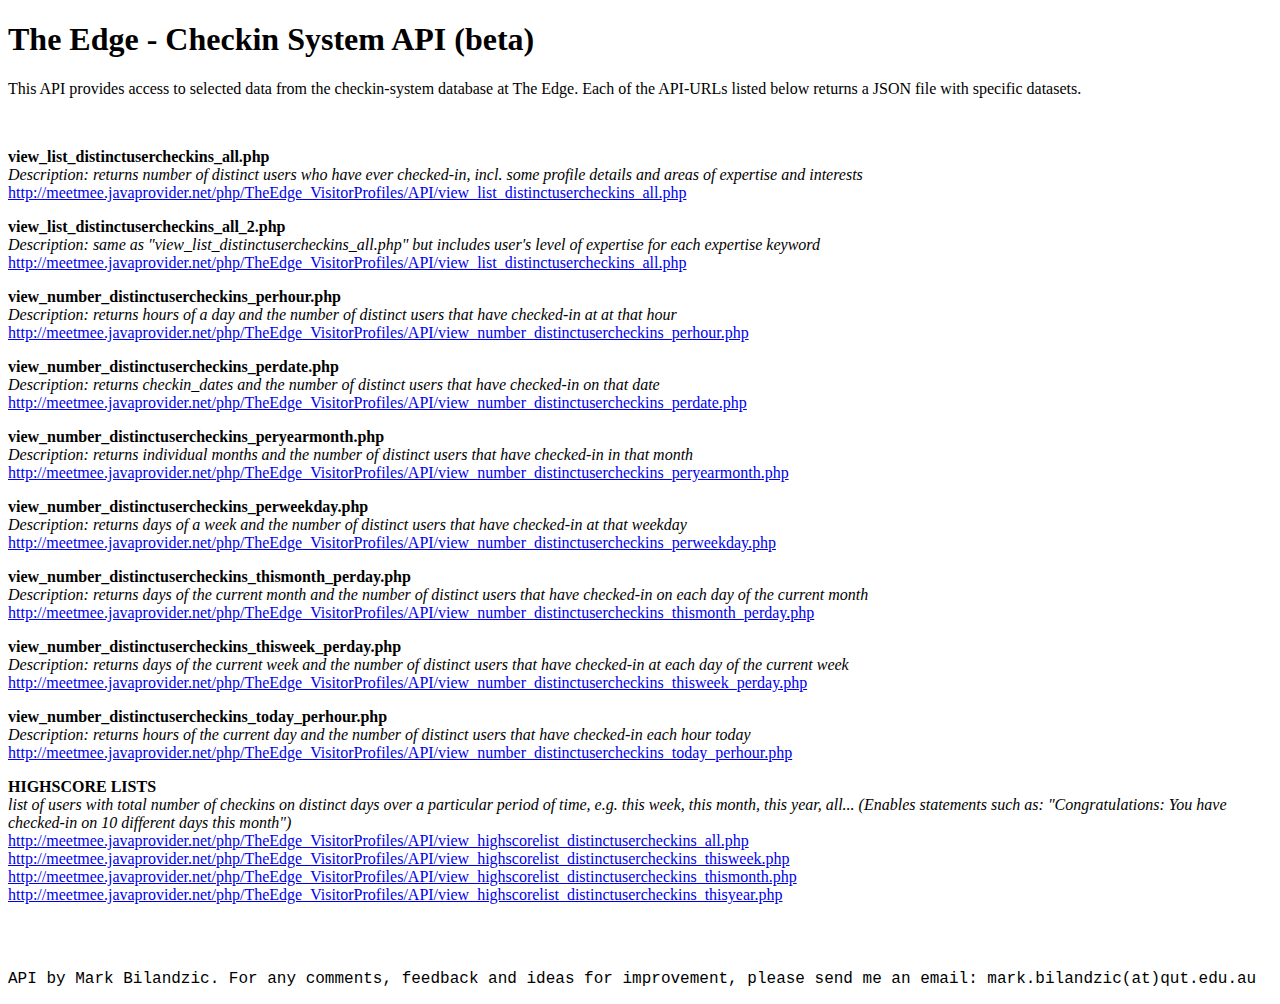
<file: API/index.html>
<!DOCTYPE html PUBLIC "-//W3C//DTD HTML 4.01 Transitional//EN" "http://www.w3.org/TR/html4/loose.dtd">
<html>
<head>

<style type="text/css">

	.function_name{
		font-weight:bold;

	}
	.function_description{
		font-style:italic;
	}
	.footer{
		padding-top:50px;
		padding-bottom:50px:
		font-size:10px;
		font-family:"Courier New", Courier, monospace;
	}
</style>

<meta http-equiv="Content-Type" content="text/html; charset=UTF-8">
<title>The Edge - Checkin System API</title>


</head>
<body>
<h1>The Edge - Checkin System API (beta)</h1>
<p>
This API provides access to selected data from the checkin-system database at The Edge. Each of the API-URLs listed below returns a JSON file
with specific datasets.
</p>
<br/>

<p>
<div class="function_name">view_list_distinctusercheckins_all.php</div>
<div class="function_description">Description: returns number of distinct users who have ever checked-in, incl. some profile details and areas of expertise and interests</div>
<a href="http://meetmee.javaprovider.net/php/TheEdge_VisitorProfiles/API/view_list_distinctusercheckins_all.php">http://meetmee.javaprovider.net/php/TheEdge_VisitorProfiles/API/view_list_distinctusercheckins_all.php</a>
</p>

<p>
<div class="function_name">view_list_distinctusercheckins_all_2.php</div>
<div class="function_description">Description: same as "view_list_distinctusercheckins_all.php" but includes user's level of expertise for each expertise keyword</div>
<a href="http://meetmee.javaprovider.net/php/TheEdge_VisitorProfiles/API/view_list_distinctusercheckins_all.php">http://meetmee.javaprovider.net/php/TheEdge_VisitorProfiles/API/view_list_distinctusercheckins_all.php</a>
</p>

<p>
    <div class="function_name">view_number_distinctusercheckins_perhour.php</div>
    <div class="function_description">Description: returns hours of a day and the number of distinct users that have checked-in at at that hour</div>
    <a href="http://meetmee.javaprovider.net/php/TheEdge_VisitorProfiles/API/view_number_distinctusercheckins_perhour.php">http://meetmee.javaprovider.net/php/TheEdge_VisitorProfiles/API/view_number_distinctusercheckins_perhour.php</a>
</p>

<p>
<div class="function_name">view_number_distinctusercheckins_perdate.php</div>
<div class="function_description">Description: returns checkin_dates and the number of distinct users that have checked-in on that date</div>
<a href="http://meetmee.javaprovider.net/php/TheEdge_VisitorProfiles/API/view_number_distinctusercheckins_perdate.php">http://meetmee.javaprovider.net/php/TheEdge_VisitorProfiles/API/view_number_distinctusercheckins_perdate.php</a>
</p>

<p>
<div class="function_name">view_number_distinctusercheckins_peryearmonth.php</div>
<div class="function_description">Description: returns individual months and the number of distinct users that have checked-in in that month</div>
<a href="http://meetmee.javaprovider.net/php/TheEdge_VisitorProfiles/API/view_number_distinctusercheckins_peryearmonth.php">http://meetmee.javaprovider.net/php/TheEdge_VisitorProfiles/API/view_number_distinctusercheckins_peryearmonth.php</a>
</p>

<p>
<div class="function_name">view_number_distinctusercheckins_perweekday.php</div>
<div class="function_description">Description: returns days of a week and the number of distinct users that have checked-in at that weekday</div>
<a href="http://meetmee.javaprovider.net/php/TheEdge_VisitorProfiles/API/view_number_distinctusercheckins_perweekday.php">http://meetmee.javaprovider.net/php/TheEdge_VisitorProfiles/API/view_number_distinctusercheckins_perweekday.php</a>
</p>

<p>
<div class="function_name">view_number_distinctusercheckins_thismonth_perday.php</div>
<div class="function_description">Description: returns days of the current month and the number of distinct users that have checked-in on each day of the current month</div>
<a href="http://meetmee.javaprovider.net/php/TheEdge_VisitorProfiles/API/view_number_distinctusercheckins_thismonth_perday.php">http://meetmee.javaprovider.net/php/TheEdge_VisitorProfiles/API/view_number_distinctusercheckins_thismonth_perday.php</a>
</p>

<p>
<div class="function_name">view_number_distinctusercheckins_thisweek_perday.php</div>
<div class="function_description">Description: returns days of the current week and the number of distinct users that have checked-in at each day of the current week</div>
<a href="http://meetmee.javaprovider.net/php/TheEdge_VisitorProfiles/API/view_number_distinctusercheckins_thisweek_perday.php">http://meetmee.javaprovider.net/php/TheEdge_VisitorProfiles/API/view_number_distinctusercheckins_thisweek_perday.php</a>
</p>

<p>
<div class="function_name">view_number_distinctusercheckins_today_perhour.php</div>
<div class="function_description">Description: returns hours of the current day and the number of distinct users that have checked-in each hour today</div>
<a href="http://meetmee.javaprovider.net/php/TheEdge_VisitorProfiles/API/view_number_distinctusercheckins_today_perhour.php">http://meetmee.javaprovider.net/php/TheEdge_VisitorProfiles/API/view_number_distinctusercheckins_today_perhour.php</a>
</p>


<p>
<div class="function_name">HIGHSCORE LISTS</div>
<div class="function_description">list of users with total number of checkins on distinct days over a particular period of time, e.g. this week, this month, this year, all... (Enables statements such as: "Congratulations: You have checked-in on 10 different days this month")</div>


<a href="http://meetmee.javaprovider.net/php/TheEdge_VisitorProfiles/API/view_highscorelist_distinctusercheckins_all.php">http://meetmee.javaprovider.net/php/TheEdge_VisitorProfiles/API/view_highscorelist_distinctusercheckins_all.php</a>
<a href="http://meetmee.javaprovider.net/php/TheEdge_VisitorProfiles/API/view_highscorelist_distinctusercheckins_thisweek.php">http://meetmee.javaprovider.net/php/TheEdge_VisitorProfiles/API/view_highscorelist_distinctusercheckins_thisweek.php</a>
<a href="http://meetmee.javaprovider.net/php/TheEdge_VisitorProfiles/API/view_highscorelist_distinctusercheckins_thismonth.php">http://meetmee.javaprovider.net/php/TheEdge_VisitorProfiles/API/view_highscorelist_distinctusercheckins_thismonth.php</a>
<a href="http://meetmee.javaprovider.net/php/TheEdge_VisitorProfiles/API/view_highscorelist_distinctusercheckins_thisyear.php">http://meetmee.javaprovider.net/php/TheEdge_VisitorProfiles/API/view_highscorelist_distinctusercheckins_thisyear.php</a>
</p>



<p>
<div class="footer">API by Mark Bilandzic. For any comments, feedback and ideas for improvement, please send me an email: mark.bilandzic(at)qut.edu.au </div>
</p>

</body>
</html>
</file>
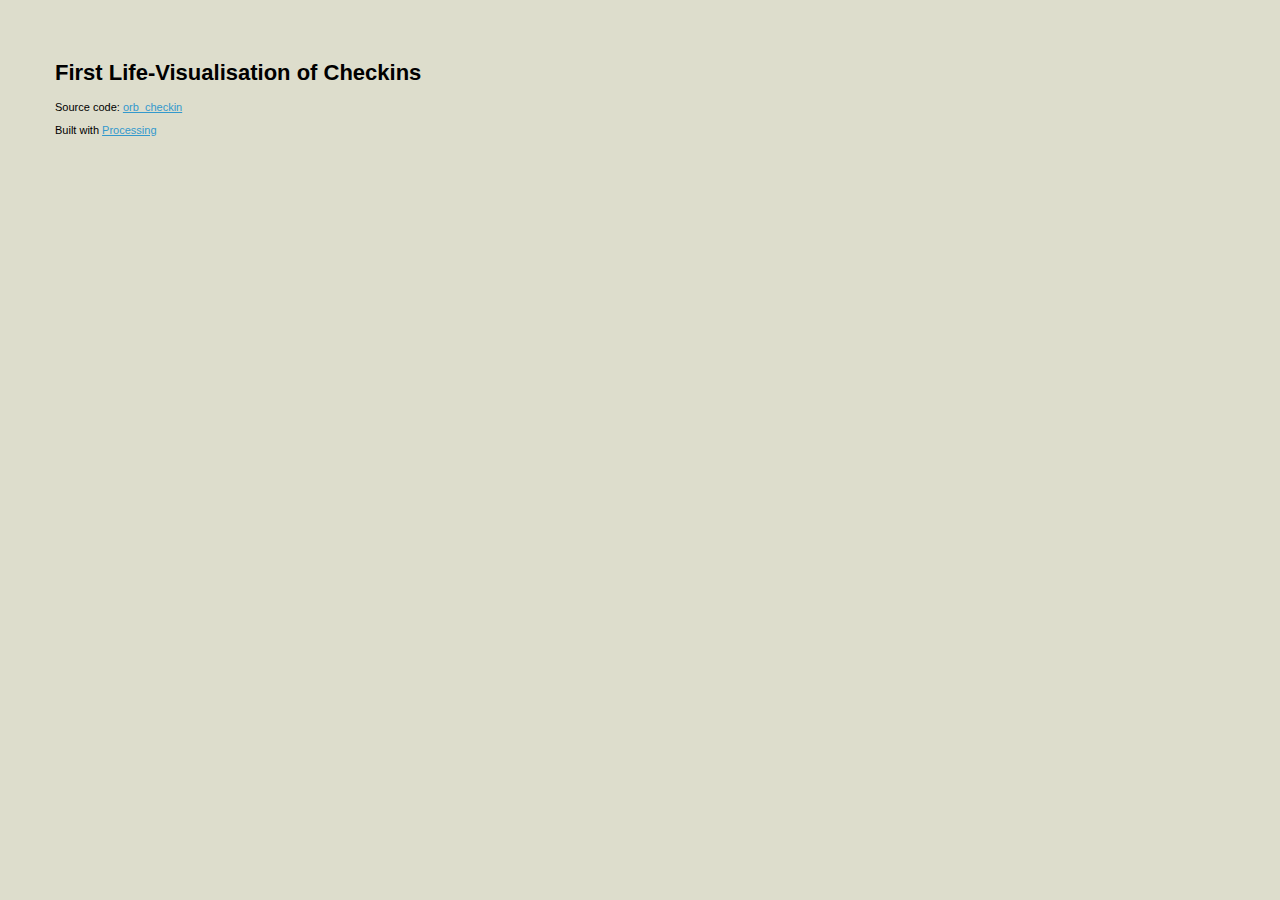
<file: Processing_CheckinVisualisations/orb_checkin/applet/index.html>
<!DOCTYPE html PUBLIC "-//W3C//DTD XHTML 1.0 Strict//EN" "http://www.w3.org/TR/xhtml1/DTD/xhtml1-strict.dtd">
<html xmlns="http://www.w3.org/1999/xhtml" xml:lang="en" lang="en">
  <head>
    <!-- charset must remain utf-8 to be handled properly by Processing -->
    <meta http-equiv="content-type" content="text/html; charset=utf-8" />

    <title>orb_checkin : Built with Processing</title>

    <style type="text/css">
      /* <![CDATA[ */
	
	body {
  	  margin: 60px 0px 0px 55px;
	  font-family: verdana, geneva, arial, helvetica, sans-serif; 
	  font-size: 11px; 
	  background-color: #ddddcc; 
	  text-decoration: none; 
	  font-weight: normal; 
	  line-height: normal; 
	}
		 
	a          { color: #3399cc; }
	a:link     { color: #3399cc; text-decoration: underline; }
	a:visited  { color: #3399cc; text-decoration: underline; }
	a:active   { color: #3399cc; text-decoration: underline; }
	a:hover    { color: #3399cc; text-decoration: underline; }

      /* ]]> */
    </style>    
  </head>

  <body>
  <h1>First Life-Visualisation of Checkins</h1>
    <div id="content">
      <div id="orb_checkin_container">

	<!-- This version plays nicer with older browsers, 
	     but requires JavaScript to be enabled. 
	     http://java.sun.com/javase/6/docs/technotes/guides/jweb/deployment_advice.html
	     http://download.oracle.com/javase/tutorial/deployment/deploymentInDepth/ -->
	<script type="text/javascript"
		src="http://www.java.com/js/deployJava.js"></script>
	<script type="text/javascript">
	  /* <![CDATA[ */

	  var attributes = { 
            code: 'orb_checkin.class',
            archive: 'orb_checkin.jar,json.jar,core.jar',
            width: 500, 
            height: 500,
          };
          var parameters = { 
            image: 'loading.gif',
            centerimage: 'true',
          };
          var version = '1.5';
          deployJava.runApplet(attributes, parameters, version);

          /* ]]> */
        </script>
        
	<noscript> <div>
	  <!--[if !IE]> -->
	  <object classid="java:orb_checkin.class" 
            	  type="application/x-java-applet"
            	  archive="orb_checkin.jar,json.jar,core.jar"
            	  width="500" height="500"
            	  standby="Loading Processing software..." >
            
	    <param name="archive" value="orb_checkin.jar,json.jar,core.jar" />
	    
	    <param name="mayscript" value="true" />
	    <param name="scriptable" value="true" />
	    
	    <param name="image" value="loading.gif" />
	    <param name="boxmessage" value="Loading Processing software..." />
	    <param name="boxbgcolor" value="#FFFFFF" />
	  <!--<![endif]-->

	    <!-- For more instructions on deployment, 
		 or to update the CAB file listed here, see:
		 http://java.sun.com/javase/6/webnotes/family-clsid.html
		 http://java.sun.com/javase/6/webnotes/install/jre/autodownload.html -->
	    <object classid="clsid:8AD9C840-044E-11D1-B3E9-00805F499D93"
		    codebase="http://java.sun.com/update/1.6.0/jinstall-6u20-windows-i586.cab"
		    width="500" height="500"
		    standby="Loading Processing software..."  >
	      
	      <param name="code" value="orb_checkin" />
	      <param name="archive" value="orb_checkin.jar,json.jar,core.jar" />
	      
	      <param name="mayscript" value="true" />
	      <param name="scriptable" value="true" />
	      
	      <param name="image" value="loading.gif" />
	      <param name="boxmessage" value="Loading Processing software..." />
	      <param name="boxbgcolor" value="#FFFFFF" />
	      
	      <p>
		<strong>
		  This browser does not have a Java Plug-in.
		  <br />
		  <a href="http://www.java.com/getjava" title="Download Java Plug-in">
		    Get the latest Java Plug-in here.
		  </a>
		</strong>
	      </p>
	      
	    </object>
	    
	  <!--[if !IE]> -->
	  </object>
	  <!--<![endif]-->

	</div> </noscript>

      </div>
      
      <p>
	
      </p>
      
      <p>
	Source code: <a href="orb_checkin.pde">orb_checkin</a> 
      </p>
      
      <p>
	Built with <a href="http://processing.org" title="Processing.org">Processing</a>
      </p>
    </div>
  </body>
</html>
</file>
